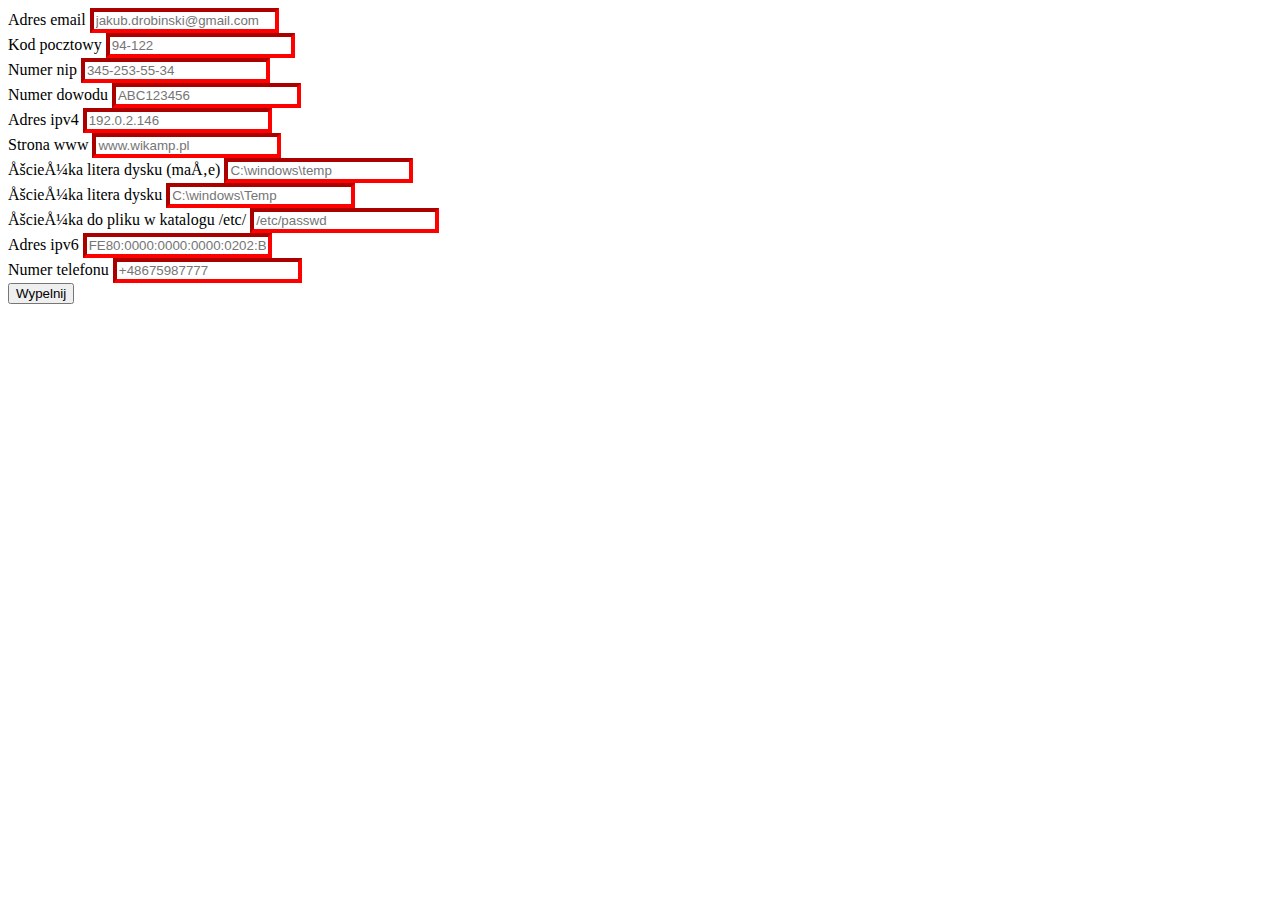
<file: lab1/index.html>
<!DOCTYPE html>
<html>
    <head>
		<link rel="stylesheet" href="style.css">
		<script src="wypelnij.js" charset="utf-8"></script>
        <title>IPM lab 1</title>
    </head>
    <body>
        <div class="form">
            <div class="field">
                <label for="email">Adres email</label>
                <input type="text" placeholder="jakub.drobinski@gmail.com" type="email" id="email" required>
            <div class="field">
                <label for="kod_pocztowy">Kod pocztowy</label>
                <input type="text" pattern="[0-9]{2}-[0-9]{3}" placeholder="94-122" id="kod_pocztowy" required>
            </div>
			<div class="field">
                <label for="numer_nip">Numer nip</label>
                <input type="text" pattern="([0-9]{3}-[0-9]{3}-[0-9]{2}-[0-9]{2})|([0-9]{3}-[0-9]{2}-[0-9]{2}-[0-9]{3})" placeholder="345-253-55-34" id="numer_nip" required>
            </div>
			<div class="field">
                <label for="numer_dowodu">Numer dowodu</label>
                <input type="text" pattern="[a-zA-z]{3}[0-9]{6}" placeholder="ABC123456" id="numer_dowodu" required>
            </div>
			<div class="field">
                <label for="adres_ipv4">Adres ipv4</label>
                <input type="text" pattern="(\d|[1-9]\d|1\d\d|2[0-4]\d|25[0-5])\.(\d|[1-9]\d|1\d\d|2[0-4]\d|25[0-5])\.(\d|[1-9]\d|1\d\d|2[0-4]\d|25[0-5])\.(\d|[1-9]\d|1\d\d|2[0-4]\d|25[0-5])" placeholder="192.0.2.146" id="adres_ipv4" required>
            </div>
			<div class="field">
                <label for="strona_www">Strona www</label>
                <input type="text" pattern="(www\.|https?:\/\/)?([a-zA-Z0-9]+\.)+([a-zA-Z0-9]+)" placeholder="www.wikamp.pl" id="strona_www" required>
            </div>
			<div class="field">
                <label for="ścieżka_litera_dysku_małe">Ścieżka litera dysku (małe)</label>
                <input type="text" pattern="([a-zA-Z]:\\windows|winnt|win|dos|msdos)(\\[0-9a-z]+)?" placeholder="C:\windows\temp" id="ścieżka_litera_dysku_małe" required>
            </div>
			<div class="field">
                <label for="ścieżka_litera_dysku">Ścieżka litera dysku</label>
                <input type="text" pattern="([a-zA-Z]:\\(?i)(windows|winnt|win|dos|msdos))(\\[0-9a-zA-Z]+)?" placeholder="C:\windows\Temp" id="ścieżka_litera_dysku" required>
            </div>
			<div class="field">
                <label for="ścieżka_do_pliku_w_katalogu_etc">Ścieżka do pliku w katalogu /etc/</label>
                <input type="text" pattern="(\/etc\/)([a-zA-Z0-9]+)" placeholder="/etc/passwd" id="ścieżka_do_pliku_w_katalogu_etc" required>
            </div>
			<div class="field">
                <label for="adres_ipv6">Adres ipv6</label>
                <input type="text" pattern="(([0-9a-fA-F]{1,4}:){7,7}[0-9a-fA-F]{1,4}|([0-9a-fA-F]{1,4}:){1,7}:|([0-9a-fA-F]{1,4}:){1,6}:[0-9a-fA-F]{1,4}|([0-9a-fA-F]{1,4}:){1,5}(:[0-9a-fA-F]{1,4}){1,2}|([0-9a-fA-F]{1,4}:){1,4}(:[0-9a-fA-F]{1,4}){1,3}|([0-9a-fA-F]{1,4}:){1,3}(:[0-9a-fA-F]{1,4}){1,4}|([0-9a-fA-F]{1,4}:){1,2}(:[0-9a-fA-F]{1,4}){1,5}|[0-9a-fA-F]{1,4}:((:[0-9a-fA-F]{1,4}){1,6})|:((:[0-9a-fA-F]{1,4}){1,7}|:)|fe80:(:[0-9a-fA-F]{0,4}){0,4}%[0-9a-zA-Z]{1,}|::(ffff(:0{1,4}){0,1}:){0,1}((25[0-5]|(2[0-4]|1{0,1}[0-9]){0,1}[0-9])\.){3,3}(25[0-5]|(2[0-4]|1{0,1}[0-9]){0,1}[0-9])|([0-9a-fA-F]{1,4}:){1,4}:((25[0-5]|(2[0-4]|1{0,1}[0-9]){0,1}[0-9])\.){3,3}(25[0-5]|(2[0-4]|1{0,1}[0-9]){0,1}[0-9]))" placeholder="FE80:0000:0000:0000:0202:B3FF:FE1E:8329" id="adres_ipv6" required>
            </div>
			<div class="field">
                <label for="numer_telefonu">Numer telefonu</label>
                <input type="text" pattern="(\+[0-9]{1,3})?[0-9]{9}" placeholder="+48675987777" id="numer_telefonu" required>
            </div>
			<div class="field">
			<button onclick="Wypelnij()"> Wypelnij</button>
			</div>
        </div>
    </body>
</html>
</file>
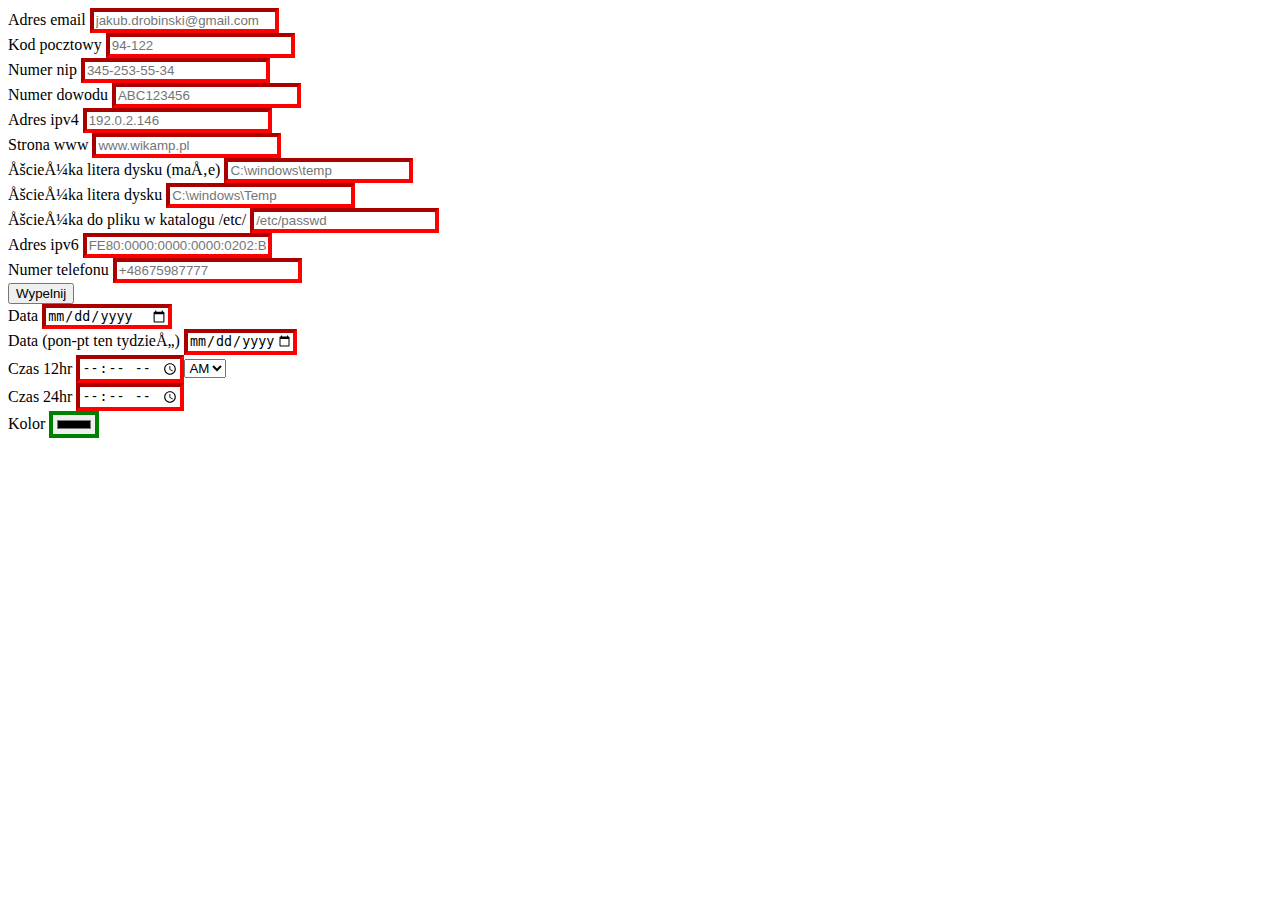
<file: lab2/index.html>
<!DOCTYPE html>
<html>
    <head>
		<link rel="stylesheet" href="style.css">
		<script src="wypelnij.js" charset="utf-8"></script>
        <title>IPM lab 1</title>
    </head>
    <body>
        <div class="form">
            <div class="field">
                <label for="email">Adres email</label>
                <input type="text" placeholder="jakub.drobinski@gmail.com" type="email" id="email" required>
            <div class="field">
                <label for="kod_pocztowy">Kod pocztowy</label>
                <input type="text" pattern="[0-9]{2}-[0-9]{3}" placeholder="94-122" id="kod_pocztowy" required>
            </div>
			<div class="field">
                <label for="numer_nip">Numer nip</label>
                <input type="text" pattern="([0-9]{3}-[0-9]{3}-[0-9]{2}-[0-9]{2})|([0-9]{3}-[0-9]{2}-[0-9]{2}-[0-9]{3})" placeholder="345-253-55-34" id="numer_nip" required>
            </div>
			<div class="field">
                <label for="numer_dowodu">Numer dowodu</label>
                <input type="text" pattern="[a-zA-z]{3}[0-9]{6}" placeholder="ABC123456" id="numer_dowodu" required>
            </div>
			<div class="field">
                <label for="adres_ipv4">Adres ipv4</label>
                <input type="text" pattern="(\d|[1-9]\d|1\d\d|2[0-4]\d|25[0-5])\.(\d|[1-9]\d|1\d\d|2[0-4]\d|25[0-5])\.(\d|[1-9]\d|1\d\d|2[0-4]\d|25[0-5])\.(\d|[1-9]\d|1\d\d|2[0-4]\d|25[0-5])" placeholder="192.0.2.146" id="adres_ipv4" required>
            </div>
			<div class="field">
                <label for="strona_www">Strona www</label>
                <input type="text" pattern="(www\.|https?:\/\/)?([a-zA-Z0-9]+\.)+([a-zA-Z0-9]+)" placeholder="www.wikamp.pl" id="strona_www" required>
            </div>
			<div class="field">
                <label for="ścieżka_litera_dysku_małe">Ścieżka litera dysku (małe)</label>
                <input type="text" pattern="([a-zA-Z]:\\windows|winnt|win|dos|msdos)(\\[0-9a-z]+)?" placeholder="C:\windows\temp" id="ścieżka_litera_dysku_małe" required>
            </div>
			<div class="field">
                <label for="ścieżka_litera_dysku">Ścieżka litera dysku</label>
                <input type="text" pattern="([a-zA-Z]:\\(?i)(windows|winnt|win|dos|msdos)(?-i)(?!\w))(\\[0-9a-zA-Z]+)?" placeholder="C:\windows\Temp" id="ścieżka_litera_dysku" required>
            </div>
			<div class="field">
                <label for="ścieżka_do_pliku_w_katalogu_etc">Ścieżka do pliku w katalogu /etc/</label>
                <input type="text" pattern="(\/etc\/)([a-zA-Z0-9]+)" placeholder="/etc/passwd" id="ścieżka_do_pliku_w_katalogu_etc" required>
            </div>
			<div class="field">
                <label for="adres_ipv6">Adres ipv6</label>
                <input type="text" pattern="(([0-9a-fA-F]{1,4}:){7,7}[0-9a-fA-F]{1,4}|([0-9a-fA-F]{1,4}:){1,7}:|([0-9a-fA-F]{1,4}:){1,6}:[0-9a-fA-F]{1,4}|([0-9a-fA-F]{1,4}:){1,5}(:[0-9a-fA-F]{1,4}){1,2}|([0-9a-fA-F]{1,4}:){1,4}(:[0-9a-fA-F]{1,4}){1,3}|([0-9a-fA-F]{1,4}:){1,3}(:[0-9a-fA-F]{1,4}){1,4}|([0-9a-fA-F]{1,4}:){1,2}(:[0-9a-fA-F]{1,4}){1,5}|[0-9a-fA-F]{1,4}:((:[0-9a-fA-F]{1,4}){1,6})|:((:[0-9a-fA-F]{1,4}){1,7}|:)|fe80:(:[0-9a-fA-F]{0,4}){0,4}%[0-9a-zA-Z]{1,}|::(ffff(:0{1,4}){0,1}:){0,1}((25[0-5]|(2[0-4]|1{0,1}[0-9]){0,1}[0-9])\.){3,3}(25[0-5]|(2[0-4]|1{0,1}[0-9]){0,1}[0-9])|([0-9a-fA-F]{1,4}:){1,4}:((25[0-5]|(2[0-4]|1{0,1}[0-9]){0,1}[0-9])\.){3,3}(25[0-5]|(2[0-4]|1{0,1}[0-9]){0,1}[0-9]))" placeholder="FE80:0000:0000:0000:0202:B3FF:FE1E:8329" id="adres_ipv6" required>
            </div>
			<div class="field">
                <label for="numer_telefonu">Numer telefonu</label>
                <input type="text" pattern="(\+[0-9]{1,3})?[0-9]{9}" placeholder="+48675987777" id="numer_telefonu" required>
            </div>
			<div class="field">
			<button onclick="Wypelnij()"> Wypelnij</button>
			</div>
			<div class="field">
                <label for="date">Data</label>
                <input type="date" id="date" required>
            </div>
			<div class="field">
                <label for="date_mon_fri">Data (pon-pt ten tydzień)</label>
                <input type="date" id="date_mon_fri" min='2021-12-06' max='2021-12-10' required>
            </div>
			<div class="field">
                <label for="time_12hr">Czas 12hr</label>
                <table>
					<tr>
						<input type="time" id="time_12hr" min="00:00" max="11:59" required>
						<select id="AM_PM">
							<option value="AM">AM</option>
							<option value="PM">PM</option>
						</select>
					</tr>
				</table>
			<div class="field">
                <label for="time_24hr">Czas 24hr</label>
                <input type="time" id="time_24hr" required>
            </div>
			<div class="field">
                <label for="color">Kolor</label>
                <input type="color" id="color" required>
            </div>
        </div>
    </body>
</html>
</file>
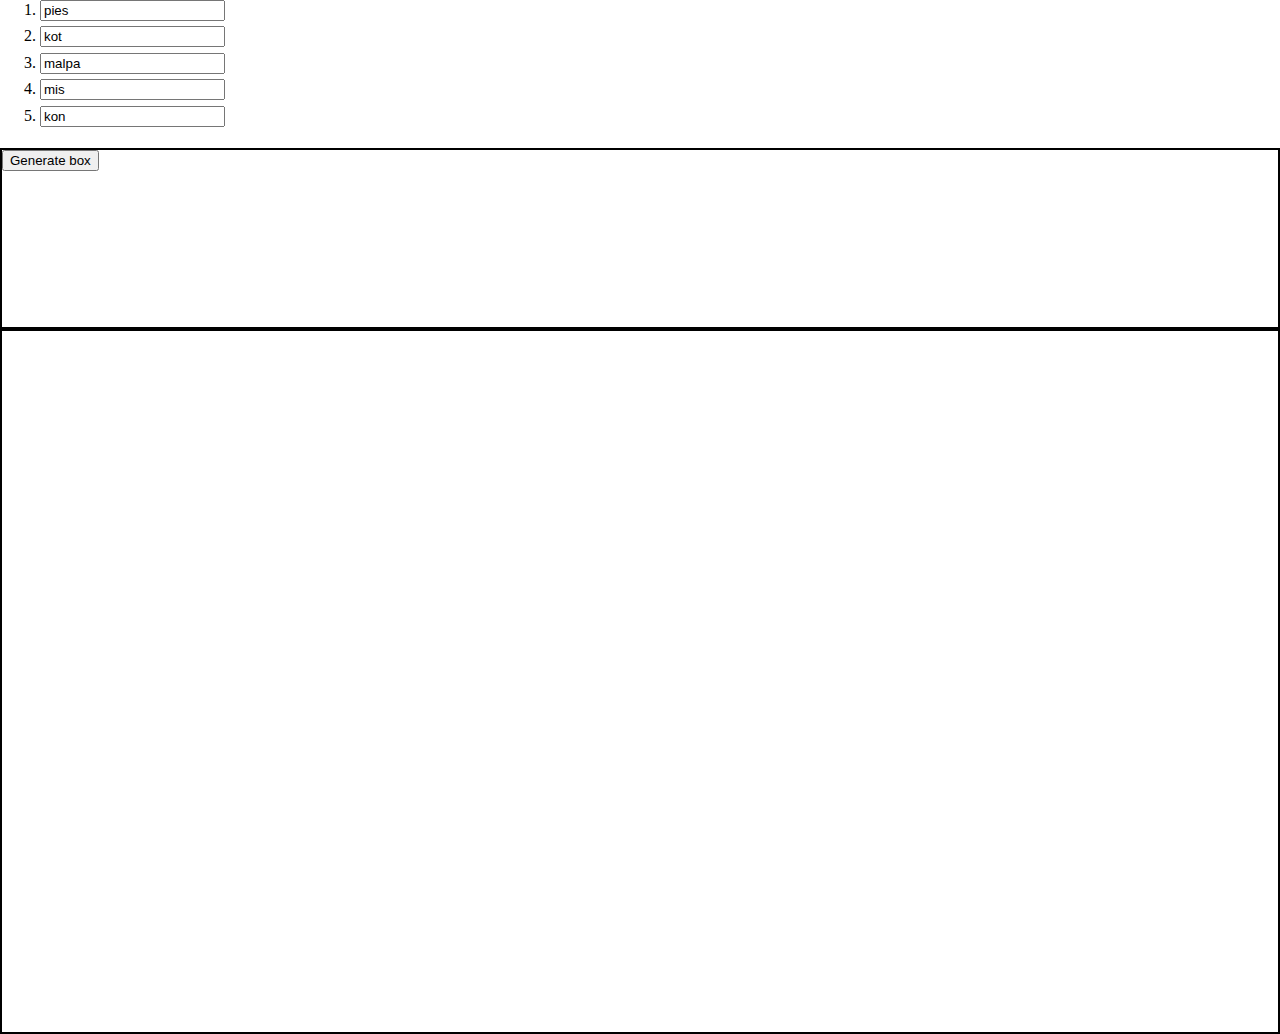
<file: lab3/index.html>
<html>
    <head>
		<script src="drag.js"></script>
		<link rel="stylesheet" href="style.css"/>
        <title>IPM lab 3</title>
    </head>
	<body onLoad="initializeGrid(event)">
		<div class="container">
			<ol>
			<li class="dropelement" id='0' draggable="true">
				<input class="dropinput" type="text" value="pies" draggable="true">
			</li>
			<li class="dropelement" id='1' draggable="true">
				<input class="dropinput" type="text" value="kot" draggable="true">
			</li>
			<li class="dropelement" id='2' draggable="true">
				<input class="dropinput" type="text" value="malpa" draggable="true">
			</li>
			<li class="dropelement" id='3' draggable="true">
				<input class="dropinput" type="text" value="mis" draggable="true">
			</li>
			<li class="dropelement" id='4' draggable="true">
				<input class="dropinput" type="text" value="kon" draggable="true">
			</li>
		</ol>
			<table class="platform" id="platform"/>
			<div class="generator">
				<button type="button" onclick="setRandomColor()">Generate box</button>
				<div id="box" class="box" draggable="true"/>
			</div>
		</div>
	</body>
</html>
</file>
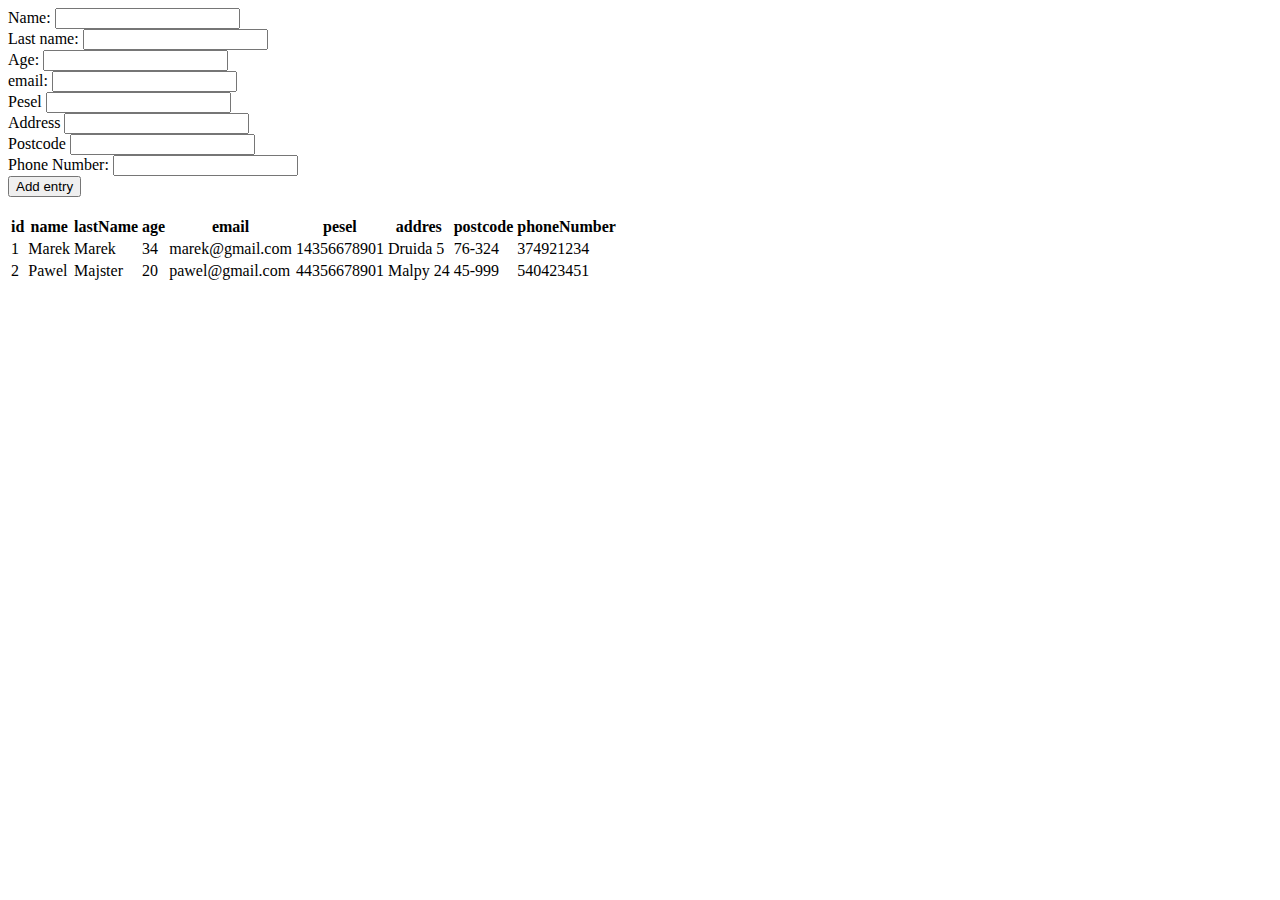
<file: lab4/index.html>
<!DOCTYPE html>

<html>
  <head>
    <meta http-equiv="Content-Type" content="text/html; charset = utf-8" />
  </head>
  <body>
    <form id="addForm" onsubmit="return add(event)">
      <label for="name">Name:</label>
      <input name="name" type="text" />
      <br />
      <label for="lastName">Last name:</label>
      <input name="lastName" type="text" />
      <br />
      <label for="age">Age:</label>
      <input name="age" type="number" />
      <br />
      <label for="email">email:</label>
      <input name="email" type="email" />
      <br />
      <label for="pesel">Pesel</label>
      <input name="pesel" type="text" />
      <br />
      <label for="address">Address</label>
      <input name="address" type="text" />
	  <br />
      <label for="address">Postcode</label>
      <input name="address" type="text" />
      <br />
      <label for="phoneNumber">Phone Number:</label>
      <input name="phoneNumber" type="text" />
      <br />
      <input id="submitBtn" type="submit" value="Add entry" />
    </form>
	<br />
    <div id="tableDiv"></div>
	 <br />
    <script type="text/javascript">
	 window.indexedDB =
        window.indexedDB ||
        window.mozIndexedDB ||
        window.webkitIndexedDB ||
        window.msIndexedDB;

      window.IDBTransaction =
        window.IDBTransaction ||
        window.webkitIDBTransaction ||
        window.msIDBTransaction;
      window.IDBKeyRange =
        window.IDBKeyRange || window.webkitIDBKeyRange || window.msIDBKeyRange;

      if (!window.indexedDB) {
        window.alert(
          "Your browser doesn't support a stable version of IndexedDB."
        );
      }

      const clientData = [
        {
          name: "Marek",
          lastName: "Marek",
          age: "34",
          email: "marek@gmail.com",
          pesel: '14356678901',
          addres: "Druida 5",
		  postcode: "76-324",
          phoneNumber: "374921234"
        },
        {
          name: "Pawel",
          lastName: "Majster",
          age: "20",
          email: "pawel@gmail.com",
          pesel: '44356678901',
          address: "Malpy 24",
		  postcode: "45-999",
          phoneNumber: "540423451"
        },
      ];
	  let db;
      let request = window.indexedDB.open("newDatabase", 2);

      request.onerror = function (event) {
        console.log("error: The database is opened failed");
      };
	   request.onsuccess = function (event) {
        db = request.result;
        console.log("success: The database " + db + " is opened successfully");
        drawTable();
      };
	   request.onupgradeneeded = function (event) {
        var db = event.target.result;
        var objectStore = db.createObjectStore("client", {
          autoIncrement: true,
        });

        objectStore.createIndex("name", "name", { unique: false });
        objectStore.createIndex("lastName", "lastName", { unique: false });
        objectStore.createIndex("age", "age", { unique: false });
        objectStore.createIndex("email", "email", { unique: true });
        objectStore.createIndex("pesel", "pesel", { unique: true });
        objectStore.createIndex("address", "address", { unique: false });
		objectStore.createIndex("postcode", "postcode", { unique: false });
        objectStore.createIndex("phoneNumber", "phoneNumber", { unique: true });
		
		 for (var i in clientData) {
          objectStore.add(clientData[i]);
        }
      };
	   function add(event) {
        event.preventDefault();

        var formElements = document.getElementById("addForm");

        var request = db
          .transaction(["client"], "readwrite")
          .objectStore("client")
          .add({
            name: formElements[0].value,
            lastName: formElements[1].value,
            age: formElements[2].value,
            email: formElements[3].value,
            pesel: formElements[4].value,
            address: formElements[5].value,
			postcode: formElements[6].value,
            phoneNumber: formElements[7].value,
          });
		  
		  request.onsuccess = function (event) {
          console.log("Cliento added");
          drawTable();
        };
		request.onerror = function (event) {
          alert(
            "Unable to add data\r\ user with that email aready exist in your database! "
          );
        };
	}
	
	function generateTableHead(table, data) {
        let thead = table.createTHead();
        let row = thead.insertRow();

        let th = document.createElement("th");
        let text = document.createTextNode("id");
        th.appendChild(text);
        row.appendChild(th);

        for (let key of data) {
          let th = document.createElement("th");
          let text = document.createTextNode(key);
          th.appendChild(text);
          row.appendChild(th);
        }
      }
	 function generateTable(table, filterItems = []) {
        let objectStore = db.transaction("client").objectStore("client");

        objectStore.openCursor().onsuccess = function (event) {
          var cursor = event.target.result;
		  
			 if (cursor) {
            console.log(filterItems);
            if (filterItems.length > 0 && filterItems[0] !== "") {
              let exists = false;
              for (let i = 0; i < filterItems.length; i++) {
                const element = filterItems[i];
                
                if (Object.values(cursor.value).includes(element)) {
                  exists = true
                }
              }

              if (!exists) {
                cursor.continue();
                return;
              }
            }
		console.log(cursor.value)

            let row = table.insertRow();
            let cell = row.insertCell();
            let text = document.createTextNode(cursor.key);
            cell.appendChild(text);
            for (const [key, value] of Object.entries(cursor.value)) {
              let cell = row.insertCell();
              let text = document.createTextNode(value);
              cell.appendChild(text);
            }

            cursor.continue();
          } else {
            console.log("No more data");
          }
        };
      }
	function drawTable(filterItems) {
        if (document.getElementById("tbody") !== null) {
          document.querySelector("#tbody").remove();
        }

        let table = document.createElement("table");
        table.setAttribute("id", "tbody");
        let data = Object.keys(clientData[0]);
        generateTable(table, filterItems);
        generateTableHead(table, data);
        document.getElementById("tableDiv").appendChild(table);
      }
	 </script>
  </body>
</html>
</file>
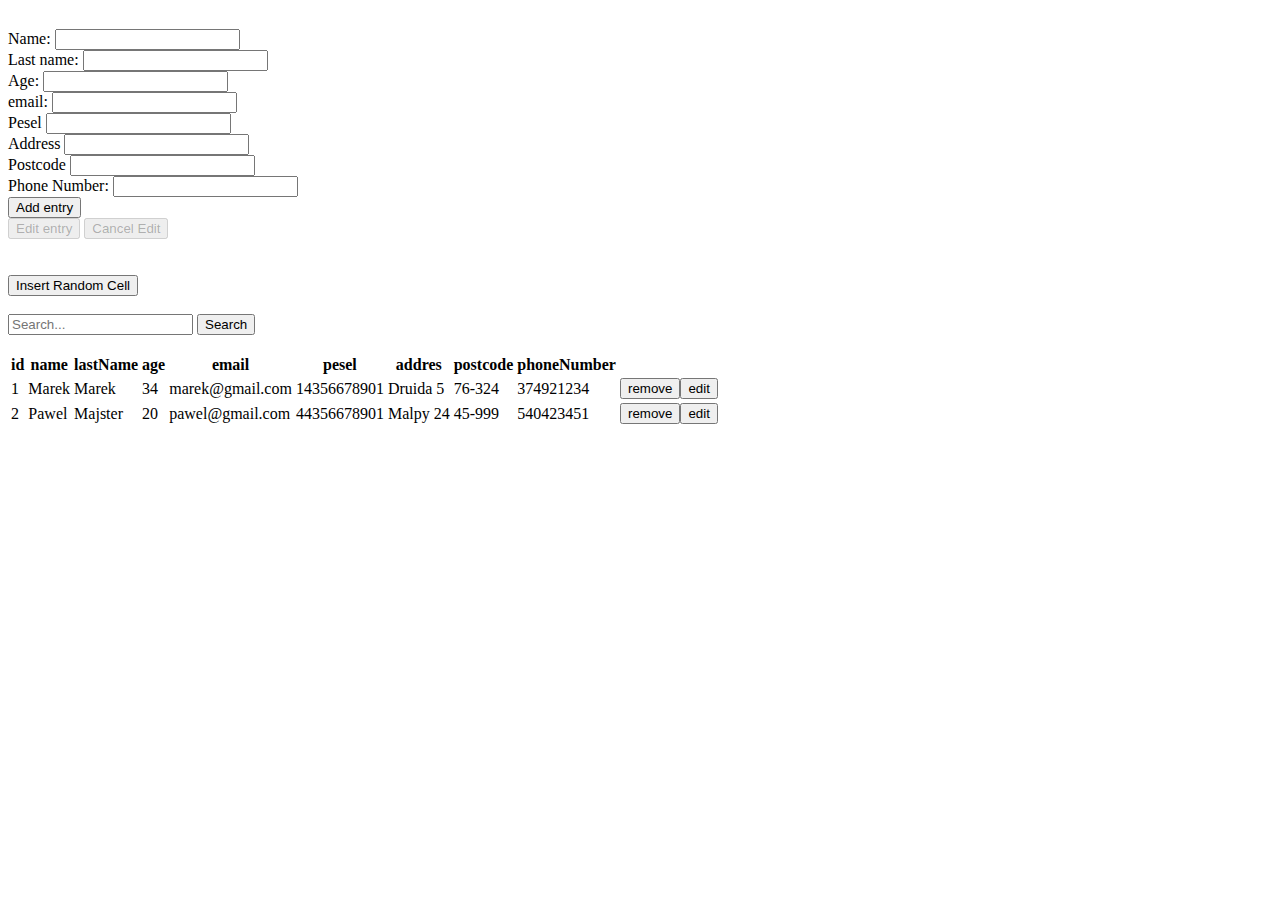
<file: lab4_1/index.html>
<!DOCTYPE html>

<html>
  <head>
    <meta http-equiv="Content-Type" content="text/html; charset = utf-8" />
  </head>
  <body>
    <form id="addForm" onsubmit="return add(event)">
	<input id="idInput" name="id" type="number" style="visibility: hidden" />
      <br />
      <label for="name">Name:</label>
      <input id="nameInput" class="data" name="name" type="text" required />
      <br />
      <label for="lastName">Last name:</label>
      <input
        id="lastNameInput"
        class="data"
        name="lastName"
        type="text"
        required
      />
      <br />
      <label for="age">Age:</label>
      <input id="ageInput" class="data" name="age" type="number" required />
      <br />
      <label for="email">email:</label>
      <input id="emailInput" class="data" name="email" type="email" required />
      <br />
      <label for="pesel">Pesel</label>
      <input
        id="peselInput"
        class="data"
        name="pesel"
        type="text"
        pattern="^[0-9]{11}$"
        required
      />
      <br />
      <label for="address">Address</label>
      <input
        id="addressInput"
        class="data"
        name="address"
        type="text"
        required
      />
	  <br />
      <label for="postcode">Postcode</label>
      <input 
		id="postcodeInput"
		class="data"
		name="postcode" 
		type="text"
		required
	  />
      <br />
      <label for="phoneNumber">Phone Number:</label>
      <input
        id="phoneNumberInput"
        class="data"
        name="phoneNumber"
        type="text"
        pattern="[0-9]{9}"
        required
      />
	  <br />
      <input id="submitBtn" type="submit" value="Add entry" />
    </form>
	 <button id="editBtn" onclick="editData(event)" disabled>Edit entry</button>
	 <button id="cancelBtn" onclick="cancelEdit(event)" disabled>Cancel Edit</button>
    <div id="jsonForm"></div>
    <br />
    <br />
    <button onclick="return insertRandomCell()">Insert Random Cell</button>
    <br />
	<br />
    <div id="searchFiled">
      <input id="searchBar" name="search" type="text" placeholder="Search..." />
      <button onclick="return search(event)">Search</button>
    </div>
	<br />
    <div id="tableDiv"></div>
	 <br />
    <script type="text/javascript">
	 window.indexedDB =
        window.indexedDB ||
        window.mozIndexedDB ||
        window.webkitIndexedDB ||
        window.msIndexedDB;

      window.IDBTransaction =
        window.IDBTransaction ||
        window.webkitIDBTransaction ||
        window.msIDBTransaction;
      window.IDBKeyRange =
        window.IDBKeyRange || window.webkitIDBKeyRange || window.msIDBKeyRange;

      if (!window.indexedDB) {
        window.alert(
          "Your browser doesn't support a stable version of IndexedDB."
        );
      }

      const clientData = [
        {
          name: "Marek",
          lastName: "Marek",
          age: "34",
          email: "marek@gmail.com",
          pesel: '14356678901',
          addres: "Druida 5",
		  postcode: "76-324",
          phoneNumber: "374921234"
        },
        {
          name: "Pawel",
          lastName: "Majster",
          age: "20",
          email: "pawel@gmail.com",
          pesel: '44356678901',
          address: "Malpy 24",
		  postcode: "45-999",
          phoneNumber: "540423451"
        },
      ];
	  
	  const NAMES = [
        "Lukasz",
        "Marcin",
        "Piotr",
        "Pawel",
        "Max",
        "Gajusz",
        "Bartosz",
        "Dariusz",
        "Kamil",
        "Adam",
      ];
      const SURNAMES = [
        "Szop",
        "Kot",
        "Pies",
        "Kon",
        "Malpa",
        "Lis",
        "Ryba",
      ];
      const ADDRESSES = [
        "Malpia",
        "Kolorowa",
        "Przednia",
        "Tylnia",
        "Plywacka",
        "Ostra",
        "Gruba",
      ];
	  const POSTCODES = [
        "34-344",
        "45-456",
        "29-456",
        "84-245",
        "77-777",
        "34-856",
        "45-725",
      ];
	  
	  let db;
      let request = window.indexedDB.open("newDatabase", 2);

      request.onerror = function (event) {
        console.log("error: The database is opened failed");
      };
	   request.onsuccess = function (event) {
        db = request.result;
        console.log("success: The database " + db + " is opened successfully");
        drawTable();
      };
	   request.onupgradeneeded = function (event) {
        var db = event.target.result;
        var objectStore = db.createObjectStore("client", {
          autoIncrement: true,
        });

        objectStore.createIndex("name", "name", { unique: false });
        objectStore.createIndex("lastName", "lastName", { unique: false });
        objectStore.createIndex("age", "age", { unique: false });
        objectStore.createIndex("email", "email", { unique: false });
        objectStore.createIndex("pesel", "pesel", { unique: false });
        objectStore.createIndex("address", "address", { unique: false });
		objectStore.createIndex("postcode", "postcode", { unique: false });
        objectStore.createIndex("phoneNumber", "phoneNumber", { unique: false });
		
		 for (var i in clientData) {
          objectStore.add(clientData[i]);
        }
      };
	   function add(event) {
        event.preventDefault();

        var formElements = document.getElementById("addForm");

        var request = db
          .transaction(["client"], "readwrite")
          .objectStore("client")
          .add({
            name: formElements[1].value,
            lastName: formElements[2].value,
            age: formElements[3].value,
            email: formElements[4].value,
            pesel: formElements[5].value,
            address: formElements[6].value,
			postcode: formElements[7].value,
            phoneNumber: formElements[8].value,
          });
		  
		  request.onsuccess = function (event) {
          console.log("Client added");
          drawTable();
        };
		request.onerror = function (event) {
          alert(
            "Unable to add data\r\ user with that email  pesel or phoneNumber aready exist in your database! Those are unique data"
          );
        };
	}
	 function search(event) {
        event.preventDefault();

        let searchInputs = document
          .getElementById("searchBar")
          .value.split(" ");
        
        drawTable(searchInputs);
      }
	  
	  document
        .getElementById("searchBar")
        .addEventListener("input", (event) => {
          drawTable(event.target.value.split(" "));
        });
	  
	  function remove(id) {
       let request = db
         .transaction(["client"], "readwrite")
         .objectStore("client")
         .delete(id);

       request.onsuccess = function (event) {
         console.log(`Client ${id} removed...`);
         drawTable();
       };
     }
	 
	  function editData(event) {
        event.preventDefault();
        let formElements = document.getElementById("addForm");

        console.log(`Editing ${parseInt(formElements[0].value)}`);

        var objectStore = db
          .transaction(["client"], "readwrite")
          .objectStore("client");

        var request = objectStore.get(parseInt(formElements[0].value));
        request.onerror = function (event) {
          console.log(
            "Something went wrong, prob client with that id does not exits"
          );
        };
        request.onsuccess = function (event) {
          let data = event.target.result;

          let client = {
            name: formElements[1].value,
            lastName: formElements[2].value,
            age: formElements[3].value,
            email: formElements[4].value,
            pesel: formElements[5].value,
            address: formElements[6].value,
			postcode: formElements[7].value,
            phoneNumber: formElements[8].value,
          };

          console.log(client);

          let requestUpdate = db
            .transaction(["client"], "readwrite")
            .objectStore("client")
            .put(client, parseInt(formElements[0].value));

          requestUpdate.onsuccess = function (event) {
            console.log("Record updated");
            drawTable();
          };
        };
      }
	  
	  function cancelEdit(event) {
        event.preventDefault();
        document.getElementById("editBtn").disabled = true;
        document.getElementById("cancelBtn").disabled = true;
        document.getElementById("submitBtn").disabled = false;
      }
	  
	  
	 function fillEditData(id) {
        document.getElementById("submitBtn").disabled = true;
        document.getElementById("editBtn").disabled = false;
		document.getElementById("cancelBtn").disabled = false;

        var objectStore = db
          .transaction(["client"], "readwrite")
          .objectStore("client");

        var request = objectStore.get(id);
        request.onerror = function (event) {
          console.log("Something went wrong");
        };
        request.onsuccess = function (event) {
          let data = event.target.result;

          document.getElementById("idInput").value = id;
          document.getElementById("nameInput").value = data.name;
          document.getElementById("lastNameInput").value = data.lastName;
          document.getElementById("ageInput").value = data.age;
          document.getElementById("emailInput").value = data.email;
          document.getElementById("peselInput").value = data.pesel;
          document.getElementById("addressInput").value = data.address;
		  document.getElementById("postcodeInput").value = data.postcode;
          document.getElementById("phoneNumberInput").value = data.phoneNumber;
        };
      }
	  
	function generateTableHead(table, data) {
        let thead = table.createTHead();
        let row = thead.insertRow();

        let th = document.createElement("th");
        let text = document.createTextNode("id");
        th.appendChild(text);
        row.appendChild(th);

        for (let key of data) {
          let th = document.createElement("th");
          let text = document.createTextNode(key);
          th.appendChild(text);
          row.appendChild(th);
        }
      }
	 function generateTable(table, filterItems = []) {
        let objectStore = db.transaction("client").objectStore("client");

        objectStore.openCursor().onsuccess = function (event) {
          var cursor = event.target.result;
		  
			 if (cursor) {
            console.log(filterItems);
            if (filterItems.length > 0 && filterItems[0] !== "") {
              let exists = false;
              for (let i = 0; i < filterItems.length; i++) {
                const element = filterItems[i];
                
                if (Object.values(cursor.value).includes(element)) {
                  exists = true
                }
              }

              if (!exists) {
                cursor.continue();
                return;
              }
            }

            let row = table.insertRow();
            let cell = row.insertCell();
            let text = document.createTextNode(cursor.key);
            cell.appendChild(text);
            for (const [key, value] of Object.entries(cursor.value)) {
              let cell = row.insertCell();
              let text = document.createTextNode(value);
              cell.appendChild(text);
            }
			
			cell = row.insertCell();
            let removeButton = document.createElement("button");
            removeButton.setAttribute("id", "removeButton" + cursor.key);
            removeButton.setAttribute("onclick", `remove(${cursor.key})`);
            removeButton.innerHTML = "remove";
            cell.appendChild(removeButton);
			
			let editButton = document.createElement("button");
            editButton.setAttribute("id", "editButton" + cursor.key);
            editButton.setAttribute("onclick", `fillEditData(${cursor.key})`);
            editButton.innerHTML = "edit";
            cell.appendChild(editButton);

            cursor.continue();
          } else {
            console.log("No more data");
          }
        };
      }
	function drawTable(filterItems) {
        if (document.getElementById("tbody") !== null) {
          document.querySelector("#tbody").remove();
        }

        let table = document.createElement("table");
        table.setAttribute("id", "tbody");
        let data = Object.keys(clientData[0]);
        generateTable(table, filterItems);
        generateTableHead(table, data);
        document.getElementById("tableDiv").appendChild(table);
      }
	  
	   function insertRandomCell() {
        let minAge = Math.ceil(18);
        let maxAge = Math.floor(100);

        let formElements = document.getElementById("addForm");

        formElements[1].value = NAMES[Math.floor(Math.random() * NAMES.length)];
        formElements[2].value =
          SURNAMES[Math.floor(Math.random() * SURNAMES.length)];
        formElements[3].value = `${Math.floor(
          Math.random() * (maxAge - minAge) + minAge
        )}`;
        formElements[4].value = `${NAMES[
          Math.floor(Math.random() * NAMES.length)
        ].toLowerCase()}@gmail.com`;
        formElements[5].value = `${Math.floor(
          10000000000 + Math.random() * 90000000000
        )}`;
        formElements[6].value =
          ADDRESSES[Math.floor(Math.random() * ADDRESSES.length)];
		formElements[7].value =
		  POSTCODES[Math.floor(Math.random() * POSTCODES.length)];
        formElements[8].value = `${Math.floor(
          100000000 + Math.random() * 700000000
        )}`;
      }
	 </script>
  </body>
</html>
</file>
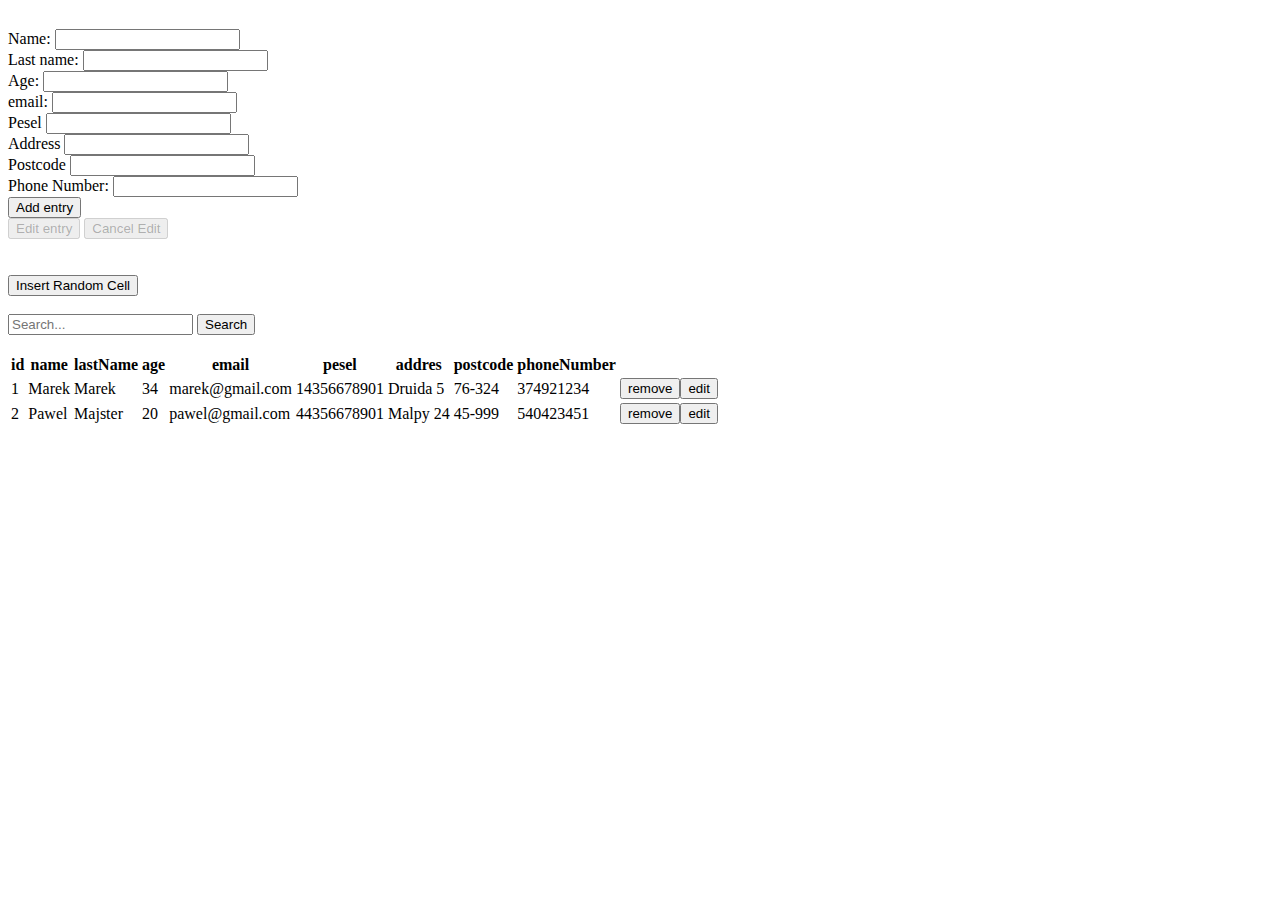
<file: lab5/index.html>
<!DOCTYPE html>

<html>
  <head>
    <meta http-equiv="Content-Type" content="text/html; charset = utf-8" />
  </head>
  <body>
    <form id="addForm" onsubmit="return add(event)">
	<input id="idInput" name="id" type="number" style="visibility: hidden" />
      <br />
      <label for="name">Name:</label>
      <input id="nameInput" class="data" name="name" type="text" required />
      <br />
      <label for="lastName">Last name:</label>
      <input
        id="lastNameInput"
        class="data"
        name="lastName"
        type="text"
        required
      />
      <br />
      <label for="age">Age:</label>
      <input id="ageInput" class="data" name="age" type="number" required />
      <br />
      <label for="email">email:</label>
      <input id="emailInput" class="data" name="email" type="email" required />
      <br />
      <label for="pesel">Pesel</label>
      <input
        id="peselInput"
        class="data"
        name="pesel"
        type="text"
        pattern="^[0-9]{11}$"
        required
      />
      <br />
      <label for="address">Address</label>
      <input
        id="addressInput"
        class="data"
        name="address"
        type="text"
        required
      />
	  <br />
      <label for="postcode">Postcode</label>
      <input 
		id="postcodeInput"
		class="data"
		name="postcode" 
		type="text"
		required
	  />
      <br />
      <label for="phoneNumber">Phone Number:</label>
      <input
        id="phoneNumberInput"
        class="data"
        name="phoneNumber"
        type="text"
        pattern="[0-9]{9}"
        required
      />
	  <br />
      <input id="submitBtn" type="submit" value="Add entry" />
    </form>
	 <button id="editBtn" onclick="editData(event)" disabled>Edit entry</button>
	 <button id="cancelBtn" onclick="cancelEdit(event)" disabled>Cancel Edit</button>
    <div id="jsonForm"></div>
    <br />
    <br />
    <button onclick="return insertRandomCell()">Insert Random Cell</button>
    <br />
	<br />
    <div id="searchFiled">
      <input id="searchBar" name="search" type="text" placeholder="Search..." />
      <button onclick="return search(event)">Search</button>
    </div>
	<br />
    <div id="tableDiv"></div>
	 <br />
    <script type="text/javascript">
	 window.indexedDB =
        window.indexedDB ||
        window.mozIndexedDB ||
        window.webkitIndexedDB ||
        window.msIndexedDB;

      window.IDBTransaction =
        window.IDBTransaction ||
        window.webkitIDBTransaction ||
        window.msIDBTransaction;
      window.IDBKeyRange =
        window.IDBKeyRange || window.webkitIDBKeyRange || window.msIDBKeyRange;

      if (!window.indexedDB) {
        window.alert(
          "Your browser doesn't support a stable version of IndexedDB."
        );
      }

      const clientData = [
        {
          name: "Marek",
          lastName: "Marek",
          age: "34",
          email: "marek@gmail.com",
          pesel: '14356678901',
          addres: "Druida 5",
		  postcode: "76-324",
          phoneNumber: "374921234"
        },
        {
          name: "Pawel",
          lastName: "Majster",
          age: "20",
          email: "pawel@gmail.com",
          pesel: '44356678901',
          address: "Malpy 24",
		  postcode: "45-999",
          phoneNumber: "540423451"
        },
      ];
	  
	  const NAMES = [
        "Lukasz",
        "Marcin",
        "Piotr",
        "Pawel",
        "Max",
        "Gajusz",
        "Bartosz",
        "Dariusz",
        "Kamil",
        "Adam",
      ];
      const SURNAMES = [
        "Szop",
        "Kot",
        "Pies",
        "Kon",
        "Malpa",
        "Lis",
        "Ryba",
      ];
      const ADDRESSES = [
        "Malpia",
        "Kolorowa",
        "Przednia",
        "Tylnia",
        "Plywacka",
        "Ostra",
        "Gruba",
      ];
	  const POSTCODES = [
        "34-344",
        "45-456",
        "29-456",
        "84-245",
        "77-777",
        "34-856",
        "45-725",
      ];
	  
	  let db;
      let request = window.indexedDB.open("newDatabase", 2);

      request.onerror = function (event) {
        console.log("error: The database is opened failed");
      };
	   request.onsuccess = function (event) {
        db = request.result;
        console.log("success: The database " + db + " is opened successfully");
        drawTable();
      };
	   request.onupgradeneeded = function (event) {
        var db = event.target.result;
        var objectStore = db.createObjectStore("client", {
          autoIncrement: true,
        });

        objectStore.createIndex("name", "name", { unique: false });
        objectStore.createIndex("lastName", "lastName", { unique: false });
        objectStore.createIndex("age", "age", { unique: false });
        objectStore.createIndex("email", "email", { unique: false });
        objectStore.createIndex("pesel", "pesel", { unique: false });
        objectStore.createIndex("address", "address", { unique: false });
		objectStore.createIndex("postcode", "postcode", { unique: false });
        objectStore.createIndex("phoneNumber", "phoneNumber", { unique: false });
		
		 for (var i in clientData) {
          objectStore.add(clientData[i]);
        }
      };
	   function add(event) {
        event.preventDefault();

        var formElements = document.getElementById("addForm");

        var request = db
          .transaction(["client"], "readwrite")
          .objectStore("client")
          .add({
            name: formElements[1].value,
            lastName: formElements[2].value,
            age: formElements[3].value,
            email: formElements[4].value,
            pesel: formElements[5].value,
            address: formElements[6].value,
			postcode: formElements[7].value,
            phoneNumber: formElements[8].value,
          });
		  
		  request.onsuccess = function (event) {
          console.log("Client added");
          drawTable();
        };
		request.onerror = function (event) {
          alert(
            "Unable to add data\r\ user with that email  pesel or phoneNumber aready exist in your database! Those are unique data"
          );
        };
	}
	 function search(event) {
        event.preventDefault();

        let searchInputs = document
          .getElementById("searchBar")
          .value.split(" ");
        
        drawTable(searchInputs);
      }
	  
	  document
        .getElementById("searchBar")
        .addEventListener("input", (event) => {
          drawTable(event.target.value.split(" "));
        });
	  
	  function remove(id) {
       let request = db
         .transaction(["client"], "readwrite")
         .objectStore("client")
         .delete(id);

       request.onsuccess = function (event) {
         console.log(`Client ${id} removed...`);
         drawTable();
       };
     }
	 
	  function editData(event) {
        event.preventDefault();
        let formElements = document.getElementById("addForm");

        console.log(`Editing ${parseInt(formElements[0].value)}`);

        var objectStore = db
          .transaction(["client"], "readwrite")
          .objectStore("client");

        var request = objectStore.get(parseInt(formElements[0].value));
        request.onerror = function (event) {
          console.log(
            "Something went wrong, prob client with that id does not exits"
          );
        };
        request.onsuccess = function (event) {
          let data = event.target.result;

          let client = {
            name: formElements[1].value,
            lastName: formElements[2].value,
            age: formElements[3].value,
            email: formElements[4].value,
            pesel: formElements[5].value,
            address: formElements[6].value,
			postcode: formElements[7].value,
            phoneNumber: formElements[8].value,
          };

          console.log(client);

          let requestUpdate = db
            .transaction(["client"], "readwrite")
            .objectStore("client")
            .put(client, parseInt(formElements[0].value));

          requestUpdate.onsuccess = function (event) {
            console.log("Record updated");
            drawTable();
          };
        };
      }
	  
	  function cancelEdit(event) {
        event.preventDefault();
        document.getElementById("editBtn").disabled = true;
        document.getElementById("cancelBtn").disabled = true;
        document.getElementById("submitBtn").disabled = false;
      }
	  
	  
	 function fillEditData(id) {
        document.getElementById("submitBtn").disabled = true;
        document.getElementById("editBtn").disabled = false;
		document.getElementById("cancelBtn").disabled = false;

        var objectStore = db
          .transaction(["client"], "readwrite")
          .objectStore("client");

        var request = objectStore.get(id);
        request.onerror = function (event) {
          console.log("Something went wrong");
        };
        request.onsuccess = function (event) {
          let data = event.target.result;

          document.getElementById("idInput").value = id;
          document.getElementById("nameInput").value = data.name;
          document.getElementById("lastNameInput").value = data.lastName;
          document.getElementById("ageInput").value = data.age;
          document.getElementById("emailInput").value = data.email;
          document.getElementById("peselInput").value = data.pesel;
          document.getElementById("addressInput").value = data.address;
		  document.getElementById("postcodeInput").value = data.postcode;
          document.getElementById("phoneNumberInput").value = data.phoneNumber;
        };
      }
	  
	function generateTableHead(table, data) {
        let thead = table.createTHead();
        let row = thead.insertRow();

        let th = document.createElement("th");
        let text = document.createTextNode("id");
        th.appendChild(text);
        row.appendChild(th);

        for (let key of data) {
          let th = document.createElement("th");
          let text = document.createTextNode(key);
          th.appendChild(text);
          row.appendChild(th);
        }
      }
	 function generateTable(table, filterItems = []) {
        let objectStore = db.transaction("client").objectStore("client");

        objectStore.openCursor().onsuccess = function (event) {
          var cursor = event.target.result;
		  
			 if (cursor) {
            console.log(filterItems);
            if (filterItems.length > 0 && filterItems[0] !== "") {
              let exists = false;
              for (let i = 0; i < filterItems.length; i++) {
                const element = filterItems[i].toLowerCase();
                if (element === "") continue;
                for (objValue of Object.values(cursor.value)) {
                  if (objValue.toLowerCase().includes(element)) {
                    exists = true;
                    break;
					}
                }
              }

              if (!exists) {
                cursor.continue();
                return;
              }
            }

            let row = table.insertRow();
            let cell = row.insertCell();
            let text = document.createTextNode(cursor.key);
            cell.appendChild(text);
            for (const [key, value] of Object.entries(cursor.value)) {
              let cell = row.insertCell();
              let text = document.createTextNode(value);
              cell.appendChild(text);
            }
			
			cell = row.insertCell();
            let removeButton = document.createElement("button");
            removeButton.setAttribute("id", "removeButton" + cursor.key);
            removeButton.setAttribute("onclick", `remove(${cursor.key})`);
            removeButton.innerHTML = "remove";
            cell.appendChild(removeButton);
			
			let editButton = document.createElement("button");
            editButton.setAttribute("id", "editButton" + cursor.key);
            editButton.setAttribute("onclick", `fillEditData(${cursor.key})`);
            editButton.innerHTML = "edit";
            cell.appendChild(editButton);

            cursor.continue();
          } else {
            console.log("No more data");
          }
        };
      }
	function drawTable(filterItems) {
        if (document.getElementById("tbody") !== null) {
          document.querySelector("#tbody").remove();
        }

        let table = document.createElement("table");
        table.setAttribute("id", "tbody");
        let data = Object.keys(clientData[0]);
        generateTable(table, filterItems);
        generateTableHead(table, data);
        document.getElementById("tableDiv").appendChild(table);
      }
	  
	   function insertRandomCell() {
        let minAge = Math.ceil(18);
        let maxAge = Math.floor(100);

        let formElements = document.getElementById("addForm");

        formElements[1].value = NAMES[Math.floor(Math.random() * NAMES.length)];
        formElements[2].value =
          SURNAMES[Math.floor(Math.random() * SURNAMES.length)];
        formElements[3].value = `${Math.floor(
          Math.random() * (maxAge - minAge) + minAge
        )}`;
        formElements[4].value = `${NAMES[
          Math.floor(Math.random() * NAMES.length)
        ].toLowerCase()}@gmail.com`;
        formElements[5].value = `${Math.floor(
          10000000000 + Math.random() * 90000000000
        )}`;
        formElements[6].value =
          ADDRESSES[Math.floor(Math.random() * ADDRESSES.length)];
		formElements[7].value =
		  POSTCODES[Math.floor(Math.random() * POSTCODES.length)];
        formElements[8].value = `${Math.floor(
          100000000 + Math.random() * 700000000
        )}`;
      }
	 </script>
  </body>
</html>
</file>
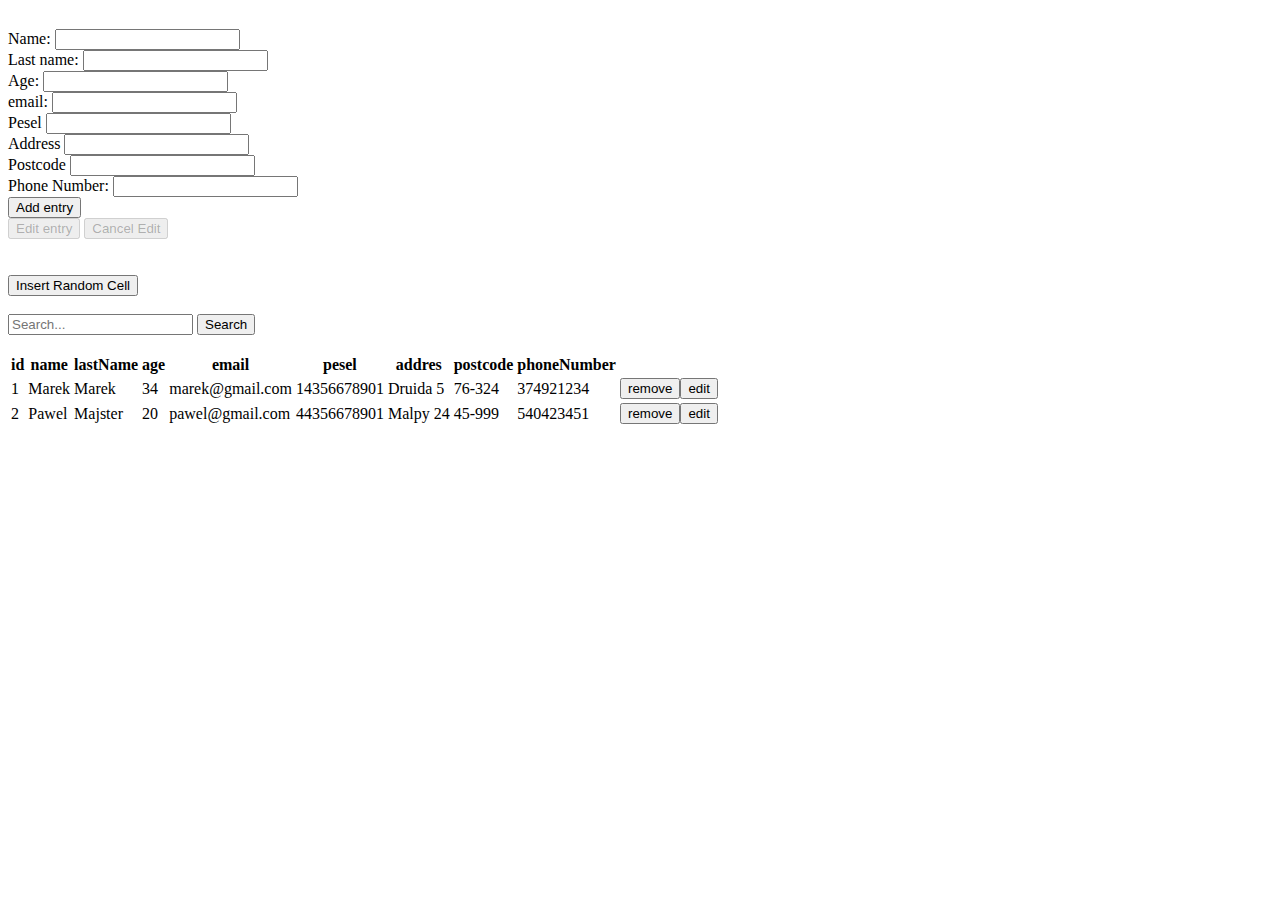
<file: lab6/index.html>
<!DOCTYPE html>

<html>
  <head>
    <meta http-equiv="Content-Type" content="text/html; charset = utf-8" />
  </head>
  <body>
    <form id="addForm" onsubmit="return add(event)">
	<input id="idInput" name="id" type="number" style="visibility: hidden" />
      <br />
      <label for="name">Name:</label>
      <input id="nameInput" class="data" name="name" type="text" required />
      <br />
      <label for="lastName">Last name:</label>
      <input
        id="lastNameInput"
        class="data"
        name="lastName"
        type="text"
        required
      />
      <br />
      <label for="age">Age:</label>
      <input id="ageInput" class="data" name="age" type="number" required />
      <br />
      <label for="email">email:</label>
      <input id="emailInput" class="data" name="email" type="email" required />
      <br />
      <label for="pesel">Pesel</label>
      <input
        id="peselInput"
        class="data"
        name="pesel"
        type="text"
        pattern="^[0-9]{11}$"
        required
      />
      <br />
      <label for="address">Address</label>
      <input
        id="addressInput"
        class="data"
        name="address"
        type="text"
        required
      />
	  <br />
      <label for="postcode">Postcode</label>
      <input 
		id="postcodeInput"
		class="data"
		name="postcode" 
		type="text"
		pattern="[0-9]{2}-[0-9]{3}"
		required
	  />
      <br />
      <label for="phoneNumber">Phone Number:</label>
      <input
        id="phoneNumberInput"
        class="data"
        name="phoneNumber"
        type="text"
        pattern="[0-9]{9}"
        required
      />
	  <br />
      <input id="submitBtn" type="submit" value="Add entry" />
    </form>
	 <button id="editBtn" onclick="editData(event)" disabled>Edit entry</button>
	 <button id="cancelBtn" onclick="cancelEdit(event)" disabled>Cancel Edit</button>
    <div id="jsonForm"></div>
    <br />
    <br />
    <button onclick="return insertRandomCell()">Insert Random Cell</button>
    <br />
	<br />
    <div id="searchFiled">
      <input id="searchBar" name="search" type="text" placeholder="Search..." />
      <button onclick="return search(event)">Search</button>
    </div>
	<br />
    <div id="tableDiv"></div>
	 <br />
    <script type="text/javascript">
	 window.indexedDB =
        window.indexedDB ||
        window.mozIndexedDB ||
        window.webkitIndexedDB ||
        window.msIndexedDB;

      window.IDBTransaction =
        window.IDBTransaction ||
        window.webkitIDBTransaction ||
        window.msIDBTransaction;
      window.IDBKeyRange =
        window.IDBKeyRange || window.webkitIDBKeyRange || window.msIDBKeyRange;

      if (!window.indexedDB) {
        window.alert(
          "Your browser doesn't support a stable version of IndexedDB."
        );
      }

      const clientData = [
        {
          name: "Marek",
          lastName: "Marek",
          age: "34",
          email: "marek@gmail.com",
          pesel: '14356678901',
          addres: "Druida 5",
		  postcode: "76-324",
          phoneNumber: "374921234"
        },
        {
          name: "Pawel",
          lastName: "Majster",
          age: "20",
          email: "pawel@gmail.com",
          pesel: '44356678901',
          address: "Malpy 24",
		  postcode: "45-999",
          phoneNumber: "540423451"
        },
      ];
	  
	  const NAMES = [
        "Lukasz",
        "Marcin",
        "Piotr",
        "Pawel",
        "Max",
        "Gajusz",
        "Bartosz",
        "Dariusz",
        "Kamil",
        "Adam",
      ];
      const SURNAMES = [
        "Szop",
        "Kot",
        "Pies",
        "Kon",
        "Malpa",
        "Lis",
        "Ryba",
      ];
      const ADDRESSES = [
        "Malpia",
        "Kolorowa",
        "Przednia",
        "Tylnia",
        "Plywacka",
        "Ostra",
        "Gruba",
      ];
	  const POSTCODES = [
        "34-344",
        "45-456",
        "29-456",
        "84-245",
        "77-777",
        "34-856",
        "45-725",
      ];
	  
	  let db;
      let request = window.indexedDB.open("newDatabase", 2);

      request.onerror = function (event) {
        console.log("error: The database is opened failed");
      };
	   request.onsuccess = function (event) {
        db = request.result;
        console.log("success: The database " + db + " is opened successfully");
        drawTable();
      };
	   request.onupgradeneeded = function (event) {
        var db = event.target.result;
        var objectStore = db.createObjectStore("client", {
          autoIncrement: true,
        });

        objectStore.createIndex("name", "name", { unique: false });
        objectStore.createIndex("lastName", "lastName", { unique: false });
        objectStore.createIndex("age", "age", { unique: false });
        objectStore.createIndex("email", "email", { unique: false });
        objectStore.createIndex("pesel", "pesel", { unique: false });
        objectStore.createIndex("address", "address", { unique: false });
		objectStore.createIndex("postcode", "postcode", { unique: false });
        objectStore.createIndex("phoneNumber", "phoneNumber", { unique: false });
		
		 for (var i in clientData) {
          objectStore.add(clientData[i]);
        }
      };
	   function add(event) {
        event.preventDefault();

        var formElements = document.getElementById("addForm");

        var request = db
          .transaction(["client"], "readwrite")
          .objectStore("client")
          .add({
            name: formElements[1].value,
            lastName: formElements[2].value,
            age: formElements[3].value,
            email: formElements[4].value,
            pesel: formElements[5].value,
            address: formElements[6].value,
			postcode: formElements[7].value,
            phoneNumber: formElements[8].value,
          });
		  
		  request.onsuccess = function (event) {
          console.log("Client added");
          drawTable();
        };
		request.onerror = function (event) {
          alert(
            "Unable to add data\r\ user with that email  pesel or phoneNumber aready exist in your database! Those are unique data"
          );
        };
	}
	 function search(event) {
        event.preventDefault();

        let searchInputs = document
          .getElementById("searchBar")
          .value.split(" ");
        
        drawTable(searchInputs);
      }
	  
	  document
        .getElementById("searchBar")
        .addEventListener("input", (event) => {
          drawTable(event.target.value.split(" "));
        });
	  
	  function remove(id) {
       let request = db
         .transaction(["client"], "readwrite")
         .objectStore("client")
         .delete(id);

       request.onsuccess = function (event) {
         console.log(`Client ${id} removed...`);
         drawTable();
       };
     }
	 
	  function editData(event) {
        event.preventDefault();
        let formElements = document.getElementById("addForm");

        console.log(`Editing ${parseInt(formElements[0].value)}`);

        var objectStore = db
          .transaction(["client"], "readwrite")
          .objectStore("client");

        var request = objectStore.get(parseInt(formElements[0].value));
        request.onerror = function (event) {
          console.log(
            "Something went wrong, prob client with that id does not exits"
          );
        };
        request.onsuccess = function (event) {
          let data = event.target.result;

          let client = {
            name: formElements[1].value,
            lastName: formElements[2].value,
            age: formElements[3].value,
            email: formElements[4].value,
            pesel: formElements[5].value,
            address: formElements[6].value,
			postcode: formElements[7].value,
            phoneNumber: formElements[8].value,
          };

          console.log(client);

          let requestUpdate = db
            .transaction(["client"], "readwrite")
            .objectStore("client")
            .put(client, parseInt(formElements[0].value));

          requestUpdate.onsuccess = function (event) {
            console.log("Record updated");
            drawTable();
          };
        };
      }
	  
	  function cancelEdit(event) {
        event.preventDefault();
        document.getElementById("editBtn").disabled = true;
        document.getElementById("cancelBtn").disabled = true;
        document.getElementById("submitBtn").disabled = false;
      }
	  
	  
	 function fillEditData(id) {
        document.getElementById("submitBtn").disabled = true;
        document.getElementById("editBtn").disabled = false;
		document.getElementById("cancelBtn").disabled = false;

        var objectStore = db
          .transaction(["client"], "readwrite")
          .objectStore("client");

        var request = objectStore.get(id);
        request.onerror = function (event) {
          console.log("Something went wrong");
        };
        request.onsuccess = function (event) {
          let data = event.target.result;

          document.getElementById("idInput").value = id;
          document.getElementById("nameInput").value = data.name;
          document.getElementById("lastNameInput").value = data.lastName;
          document.getElementById("ageInput").value = data.age;
          document.getElementById("emailInput").value = data.email;
          document.getElementById("peselInput").value = data.pesel;
          document.getElementById("addressInput").value = data.address;
		  document.getElementById("postcodeInput").value = data.postcode;
          document.getElementById("phoneNumberInput").value = data.phoneNumber;
        };
      }
	  
	function generateTableHead(table, data) {
        let thead = table.createTHead();
        let row = thead.insertRow();

        let th = document.createElement("th");
        let text = document.createTextNode("id");
        th.appendChild(text);
        row.appendChild(th);

        for (let key of data) {
          let th = document.createElement("th");
          let text = document.createTextNode(key);
          th.appendChild(text);
          row.appendChild(th);
        }
      }
	 function generateTable(table, filterItems = []) {
        let objectStore = db.transaction("client").objectStore("client");

        objectStore.openCursor().onsuccess = function (event) {
          var cursor = event.target.result;
		  
			 if (cursor) {
            console.log(filterItems);
            if (filterItems.length > 0 && filterItems[0] !== "") {
              let exists = false;
              for (let i = 0; i < filterItems.length; i++) {
                const element = filterItems[i].toLowerCase();
                if (element === "") continue;
                for (objValue of Object.values(cursor.value)) {
                  if (objValue.toLowerCase().includes(element)) {
                    exists = true;
                    break;
					}
                }
              }

              if (!exists) {
                cursor.continue();
                return;
              }
            }

            let row = table.insertRow();
            let cell = row.insertCell();
            let text = document.createTextNode(cursor.key);
            cell.appendChild(text);
            for (const [key, value] of Object.entries(cursor.value)) {
              let cell = row.insertCell();
              let text = document.createTextNode(value);
              cell.appendChild(text);
            }
			
			cell = row.insertCell();
            let removeButton = document.createElement("button");
            removeButton.setAttribute("id", "removeButton" + cursor.key);
            removeButton.setAttribute("onclick", `remove(${cursor.key})`);
            removeButton.innerHTML = "remove";
            cell.appendChild(removeButton);
			
			let editButton = document.createElement("button");
            editButton.setAttribute("id", "editButton" + cursor.key);
            editButton.setAttribute("onclick", `fillEditData(${cursor.key})`);
            editButton.innerHTML = "edit";
            cell.appendChild(editButton);

            cursor.continue();
          } else {
            console.log("No more data");
          }
        };
      }
	function drawTable(filterItems) {
        if (document.getElementById("tbody") !== null) {
          document.querySelector("#tbody").remove();
        }

        let table = document.createElement("table");
        table.setAttribute("id", "tbody");
        let data = Object.keys(clientData[0]);
        generateTable(table, filterItems);
        generateTableHead(table, data);
        document.getElementById("tableDiv").appendChild(table);
      }
	  
	   function insertRandomCell() {
        let minAge = Math.ceil(18);
        let maxAge = Math.floor(100);

        let formElements = document.getElementById("addForm");

        formElements[1].value = NAMES[Math.floor(Math.random() * NAMES.length)];
        formElements[2].value =
          SURNAMES[Math.floor(Math.random() * SURNAMES.length)];
        formElements[3].value = `${Math.floor(
          Math.random() * (maxAge - minAge) + minAge
        )}`;
        formElements[4].value = `${NAMES[
          Math.floor(Math.random() * NAMES.length)
        ].toLowerCase()}@gmail.com`;
        formElements[5].value = `${Math.floor(
          10000000000 + Math.random() * 90000000000
        )}`;
        formElements[6].value =
          ADDRESSES[Math.floor(Math.random() * ADDRESSES.length)];
		formElements[7].value =
		  POSTCODES[Math.floor(Math.random() * POSTCODES.length)];
        formElements[8].value = `${Math.floor(
          100000000 + Math.random() * 700000000
        )}`;
      }
	 </script>
  </body>
</html>
</file>
<file: lab1/style.css>
.field input {
    flex: 1;
    border-width: 4px;
}

.field input:invalid {
    border-color: red;
}

.field input:valid {
    border-color: green;
}
</file>
<file: lab2/style.css>
.field input {
    flex: 1;
    border-width: 4px;
}

.field input:invalid {
    border-color: red;
}

.field input:valid {
    border-color: green;
}
</file>
<file: lab3/style.css>
.dropelement {
  height: 3%;
  width: 30%;
}
.generator {
  height: 20%;
  border-style: solid;
  border-width: 2px;
  border-color: black;
}

.platform {
 width: 100%;
 height: 80%;
 border-style: solid;
 border-width: 2px;
 border-color: black;
}

.box {
	height: 110px;
	width: 130px;
}

.container {
  height: 100%;
  width: 100%;
}

.grid-item {
  border: 1px solid gray;
}


body, html {
  height: 99%;
  padding: 0;
  margin: 0;
}
</file>
